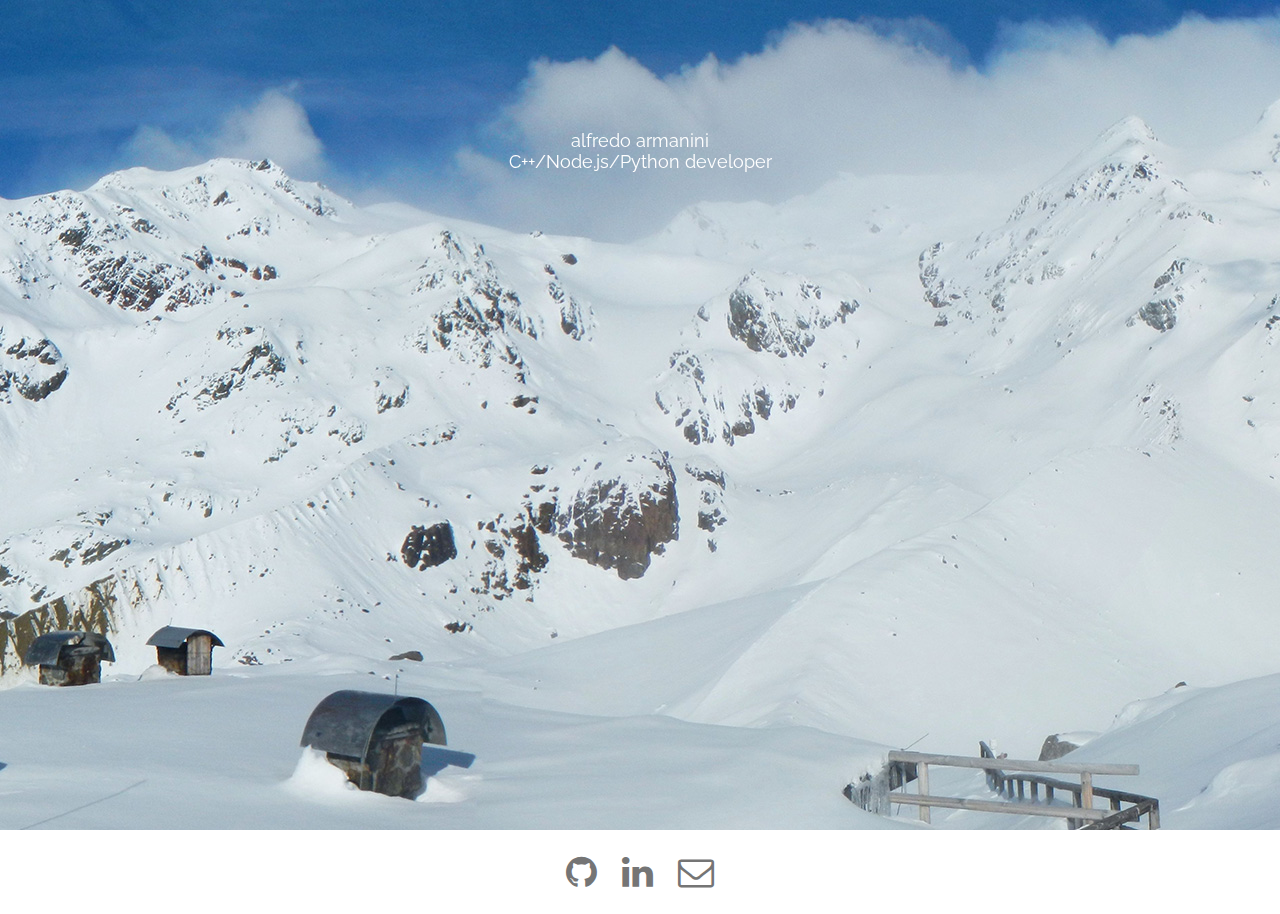
<file: index.html>
<!DOCTYPE html>
<html>
<head>
    <link href='http://fonts.googleapis.com/css?family=Raleway' rel='stylesheet' type='text/css'>
	<link rel="stylesheet" href="http://maxcdn.bootstrapcdn.com/font-awesome/4.3.0/css/font-awesome.min.css">
    <link href="css/style.css" rel="stylesheet" type="text/css">
</head>
<body>
<section id="welcome">

<div id="text_info">
    	<p>alfredo armanini</p>
    C++/Node.js/Python developer
</div>
    <nav>
		<ul>
			<li><a href="https://github.com/phingage" target="_blank"><i class="fa fa-github fa-2x"></i></a></li>
			<li><a href="https://linkedin.com/in/armanini" target="_blank"><i class="fa fa-linkedin fa-2x"></i></a></li>
			<li><a href="mailto:alfredo@armanini.io"><i class="fa fa-envelope-o fa-2x"></i></a></li>
		</ul>
	</nav>

</section>

<!-- <section id="screen2"></section>
<section id="screen3"></section> -->

<script type="text/javascript" src="http://ajax.googleapis.com/ajax/libs/jquery/1.10.2/jquery.min.js"></script>

<script>
   $(document).ready(function(){
	   $(window).bind('scroll', function() {
	   var navHeight = $( window ).height() - 270;
			 if ($(window).scrollTop() > navHeight) {
				 $('nav').addClass('fixed');
				 $('#welcome').addClass('welconefixed');
			 }
			 else {
				 $('nav').removeClass('fixed');
				 $('#welcome').removeClass('welconefixed');
			 }
		});
	});
</script>

</body>
</html>
</file>
<file: css/style.css>
* {margin: 0; padding: 0;}

a {text-decoration: none;}

.fixed {
	position: fixed;
	top: 200px;
	height: 70px;
	z-index: 1;
}

.welconefixed {
	position: fixed;
	top: 0px;
	height: 200px;
	width: 100%;
	z-index: 1;
}

body {
	color: #fff;
	font-family: 'Raleway', sans-serif;
	font-size: 18px;
	text-align: center;
}

nav {
	position: absolute;
	bottom: 0;
	width: 100%;
	height: 70px;
	background: #fff;
}

nav li {
	display: inline-block;
	padding: 24px 10px;
}

nav li a {
	color: #757575;
	text-transform: uppercase;
}

section {
	height: 100vh;
}

/* Screens Settings */
#welcome {
	background: url("../img/bg1.jpg") no-repeat;
	background-attachment: fixed;
}

#welcome p {
	
}

#text_info {
	position: fixed;
	top: 130px;
	text-align: center;
	width: 100%;
}

#screen2 {
	background: #efc94d;
}

#screen3 {
	background: #e1793d;
}

@media only screen and (max-width: 520px) {

	nav li {
		padding: 24px 4px;
	}

	nav li a {
		font-size: 14px;
	}

}
</file>
